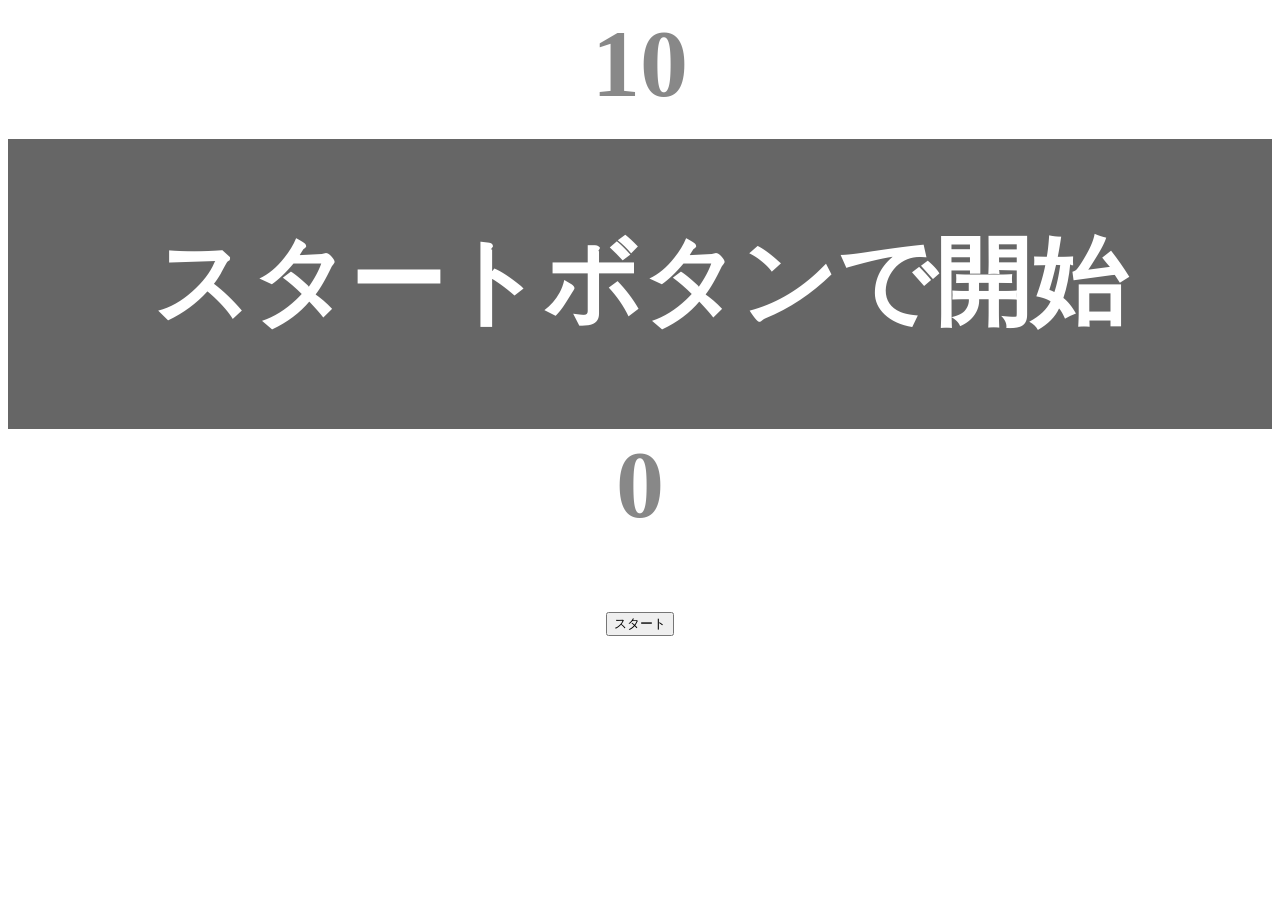
<file: kadai_001/index.html>
<!DOCTYPE html>
<html lang="ja">
<head>
  <title>タイピングゲーム</title>
  <meta charset="UTF-8">
  <meta name="description" content="【JavaScript応用編】簡易的なタイピングゲームです。">
  <meta name="viewport" content="width=device-width, initial-scale=1.0">
  <link rel="stylesheet" href="style.css">
</head>
<body>
  <p id="count" class="count">10</p>
  <div id="wrap" class="wrap">
    <span id="typed" class="typed"></span><span id="untyped"></span>
   
  </div>
  <p id="scorefield" class="count">0</p>
  <button id="start">スタート</button>
    <script type="text/javascript" src="main.js"></script>
</body>
</html>
</file>
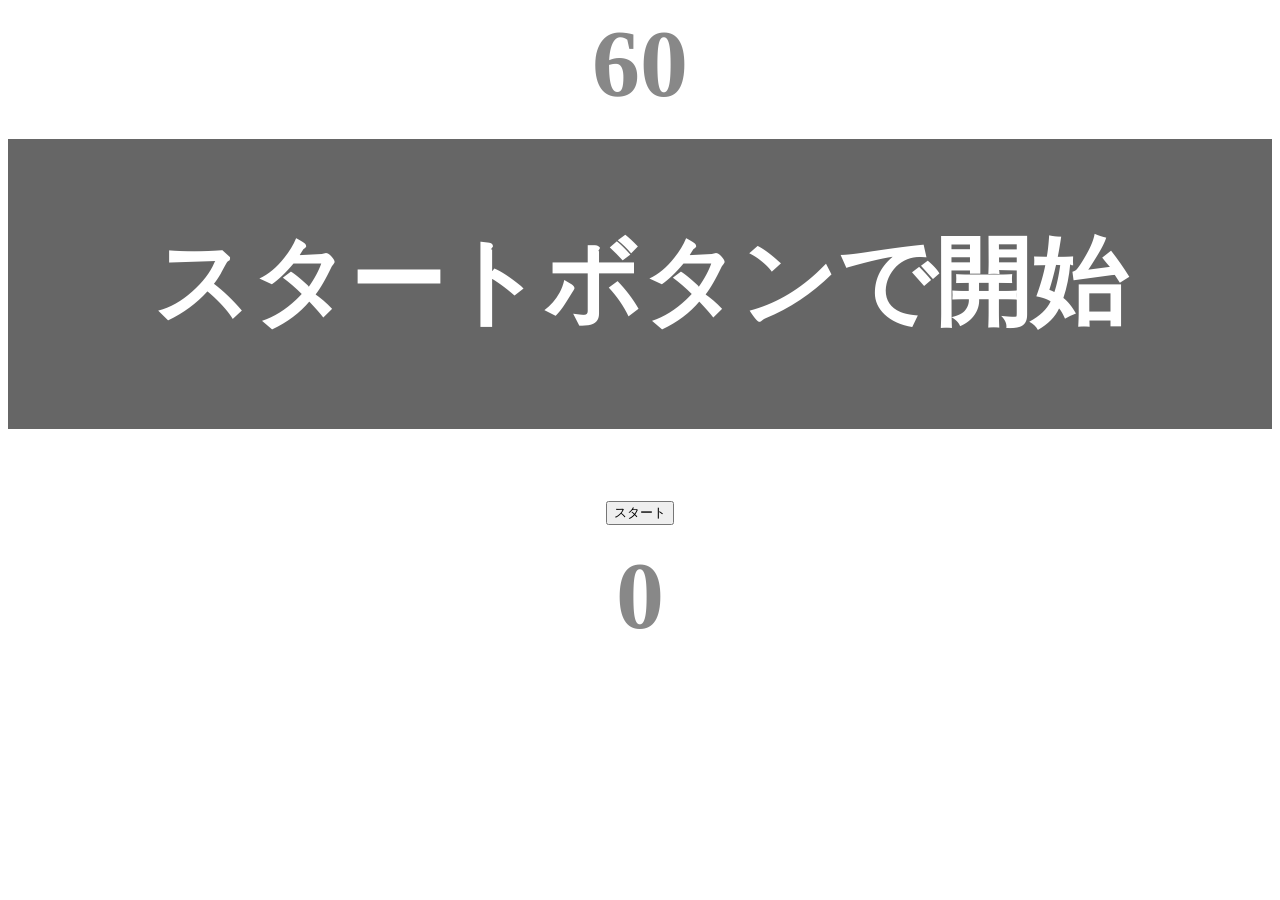
<file: kadai_tutorial_output/index.html>
<!DOCTYPE html>
<html lang="ja">
<head>
  <title>タイピングゲーム</title>
  <meta charset="UTF-8">
  <meta name="description" content="【JavaScript応用編】簡易的なタイピングゲームです。">
  <meta name="viewport" content="width=device-width, initial-scale=1.0">
  <link rel="stylesheet" href="style.css">
</head>
<body>
  <p id="count" class="count">60</p>
  <div id="wrap" class="wrap">
    <span id="typed" class="typed"></span><span id="untyped"></span>
  </div>
  <button id="start">スタート</button>
  <p id="typedcount" class="count">0</p>
  <script type="text/javascript" src="main.js"></script>
</body>
</html>
</file>
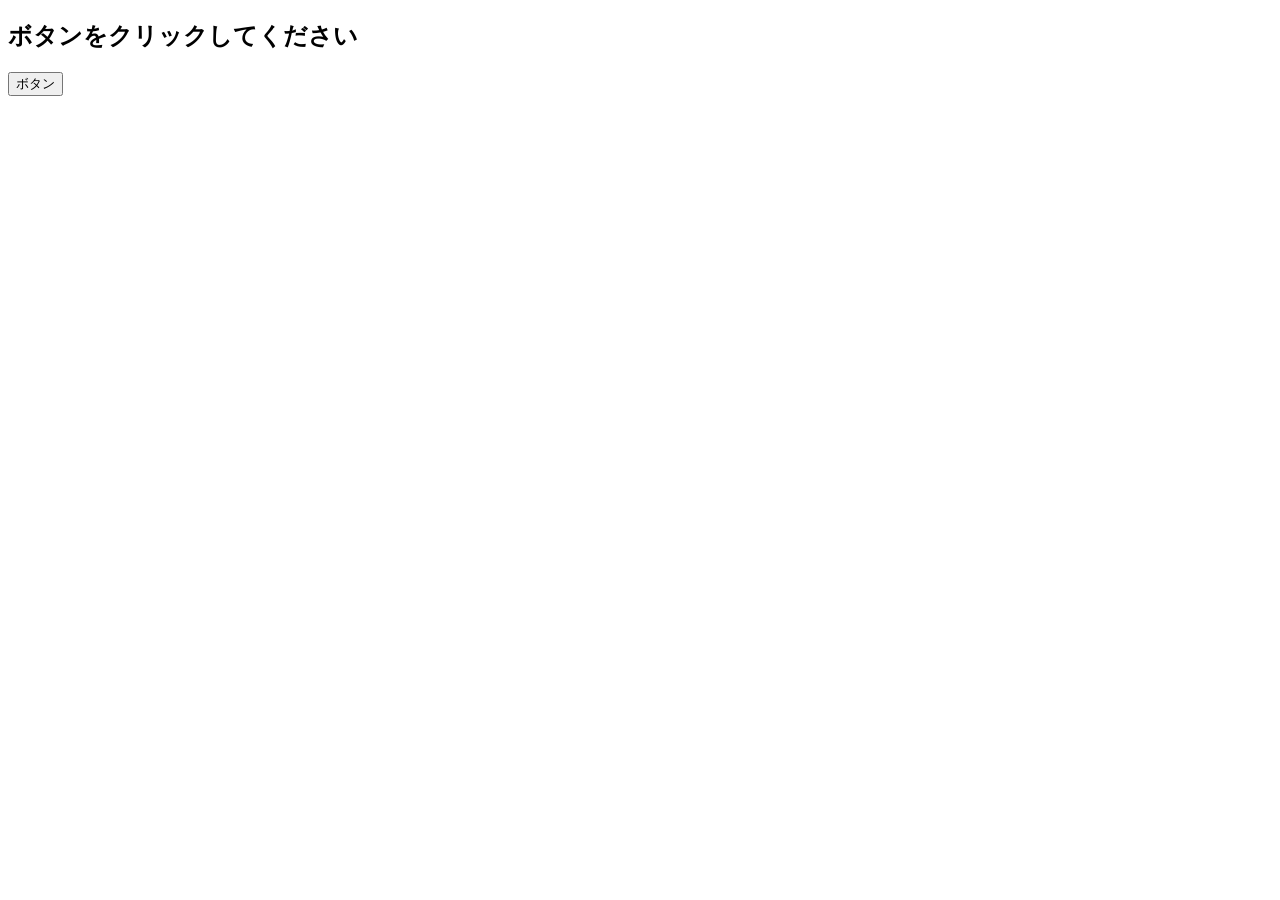
<file: kadai_020/event.html>
<!DOCTYPE html>
<html lang="ja">
<head>
  <title>JavaScriptの基礎を学ぼう_20章課題</title>                                 
  <meta charset="UTF-8">
</head>
<body>
    <h2 id="text">ボタンをクリックしてください</h2>
    <button id="btn">ボタン</button>
    <script src="event.js"></script>
</body>
</html>
</file>
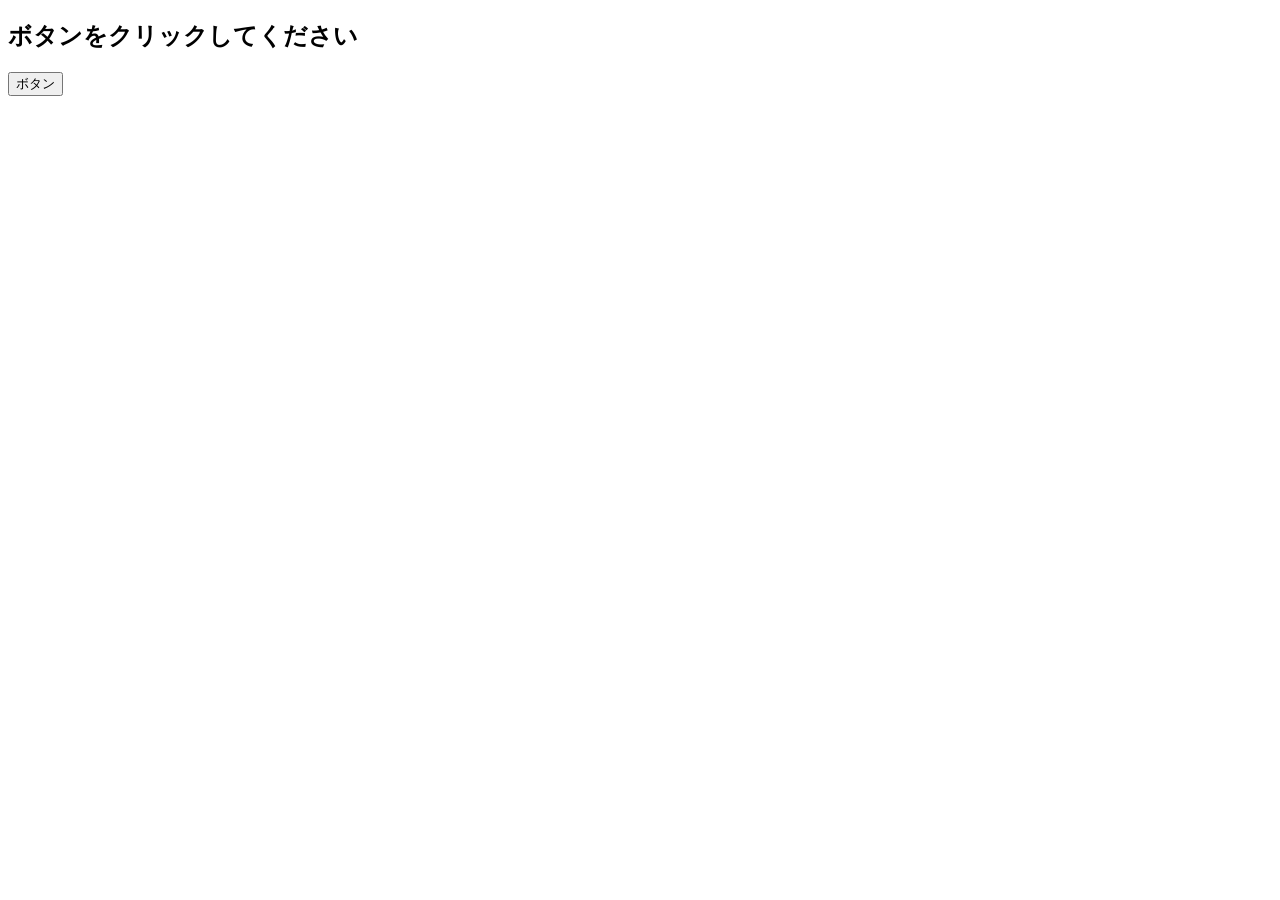
<file: kadai_021/event.html>
<!DOCTYPE html>
<html lang="ja">
<head>
  <title>JavaScriptの基礎を学ぼう_21章課題</title>                                 
  <meta charset="UTF-8">
</head>
<body>
    <h2 id="text">ボタンをクリックしてください</h2>
    <button id="btn">ボタン</button>
    <script src="event.js"></script>
</body>
</html>
</file>
<file: kadai_001/style.css>
/* タイピングゲーム全体 */
 body {
  font-size: 6em; 
  text-align: center;
}

/* ゲームの残り秒数が表示されるタイマーの領域 */
.count {
  margin: 0;
  font-weight: bold;
  color: #888;
}

/* テキストが表示される領域 */
.wrap {
  margin-top: 20px;
  padding: 80px 40px;
  background-color: #666;
  font-weight: bold;
  color: #fff;
}

/* 正しくタイプされた場合のテキスト */
.typed {
  color: lightgreen;
}

/* ミスタイプの場合の背景 */
.mistyped {
  background-color: red;
}
</file>
<file: kadai_tutorial_output/style.css>
/* タイピングゲーム全体 */
 body {
  font-size: 6em; 
  text-align: center;
}

/* ゲームの残り秒数が表示されるタイマーの領域 */
.count {
  margin: 0;
  font-weight: bold;
  color: #888;
}

/* テキストが表示される領域 */
.wrap {
  margin-top: 20px;
  padding: 80px 40px;
  background-color: #666;
  font-weight: bold;
  color: #fff;
}

/* 正しくタイプされた場合のテキスト */
.typed {
  color: lightgreen;
}

/* ミスタイプの場合の背景 */
.mistyped {
  background-color: red;
}
</file>
